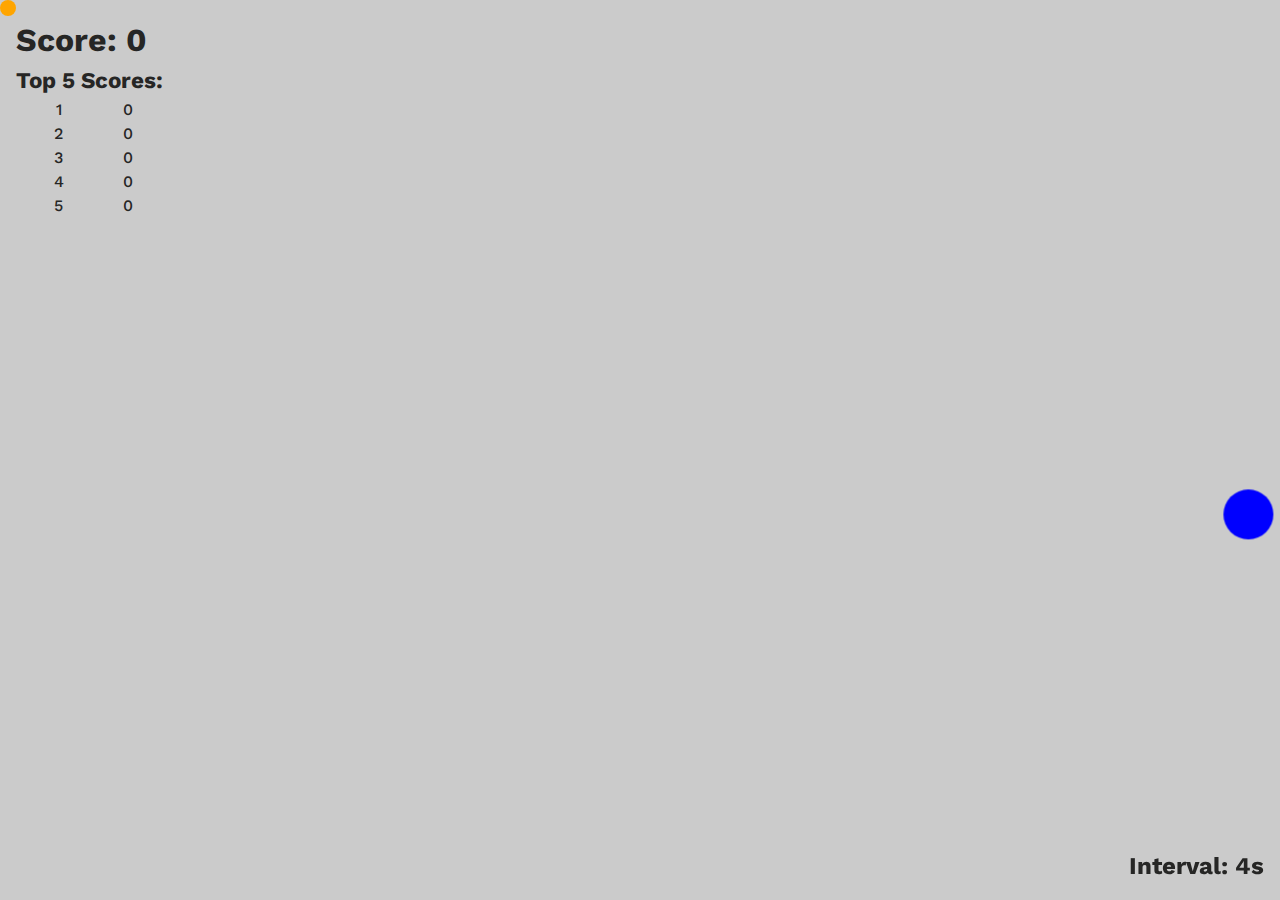
<file: demo/index.html>
<!DOCTYPE html>
<html lang="en">
  <head>
    <meta charset="UTF-8" />
    <meta name="viewport" content="width=device-width, initial-scale=1.0" />
    <title>Reaction game demo</title>

    <link
      rel="icon"
      type="image/png"
      href="src/assets/favicon/favicon-96x96.png"
      sizes="96x96"
    />
    <link
      rel="icon"
      type="image/svg+xml"
      href="src/assets/favicon/favicon.svg"
    />
    <link rel="shortcut icon" href="src/assets/favicon/favicon.ico" />
    <link
      rel="apple-touch-icon"
      sizes="180x180"
      href="src/assets/favicon/apple-touch-icon.png"
    />
    <link rel="manifest" href="src/assets/favicon/site.webmanifest" />

    <link rel="stylesheet" href="./src/styles/main.css" />
    <link rel="preconnect" href="https://fonts.googleapis.com" />
    <link rel="preconnect" href="https://fonts.gstatic.com" crossorigin />
    <link
      href="https://fonts.googleapis.com/css2?family=Work+Sans:ital,wght@0,100..900;1,100..900&display=swap"
      rel="stylesheet"
    />
  </head>

  <body>
    <main class="board" id="board">
      <div class="custom-cursor" id="custom-cursor"></div>

      <div class="ball" id="ball"></div>

      <div class="interval-timer" id="interval-timer">Interval: 4s</div>

      <p class="score" id="score">Score: 0</p>
      <div class="leaderboard" id="leaderboard">
        <h3>Top 5 Scores:</h3>
        <ul id="leaderboard-list"></ul>
      </div>

      <div class="game-over" id="game-over" style="display: none">
        <p class="end-score" id="end-score">Score: 0</p>
        <p>Game Over</p>
        <p>Press Space to Restart</p>
      </div>
    </main>

    <script src="./src/scripts/function.js"></script>
    <script src="./src/scripts/main.js"></script>
  </body>
</html>
</file>
<file: demo/src/styles/main.css>
@import url('./reset.css');

body {
  overflow: hidden;
  font-family: "Work Sans", sans-serif;
  cursor: none;
}

.custom-cursor {
  position: fixed;
  width: 1rem;
  height: 1rem;
  background-color: orange;
  border-radius: 50%;
  pointer-events: none;
  z-index: 1000;
}

.board {
  position: relative;
  width: 100vw;
  height: 100vh;
  background-color: rgb(203, 203, 203);
}

.ball {
  position: absolute;
  width: 50px;
  height: 50px;
  background-color: blue;
  border-radius: 50%;
  z-index: 500;
}

.score {
  position: absolute;
  top: 1rem;
  left: 1rem;
  font-size: 2rem;
  font-weight: 700;
  color: #262625;
  pointer-events: none; 
}

.interval-timer {
  position: absolute;
  bottom: 1rem;
  right: 1rem;
  font-size: 1.5rem;
  font-weight: bold;
  color: #262625;
  pointer-events: none;
  z-index: 900;
}

.game-over {
  position: absolute;
  top: 50%;
  left: 50%;
  transform: translate(-50%, -50%);
  text-align: center;
  font-size: 2rem;
  font-weight: bold;
  color: red;
  background-color: rgba(255, 255, 255, 0.9);
  padding: 1rem 2rem;
  border-radius: 10px;
  box-shadow: 0 4px 10px rgba(0, 0, 0, 0.2);
  z-index: 600;

  & .end-score {
    color: #262625;
    font-size: 3rem;
  }
}

.board.disabled {
  pointer-events: none; 
}

.leaderboard {
  position: absolute;
  top: 4rem; 
  left: 1rem;
  font-size: 1.2rem;
  font-weight: 600;
  color: #262625;
  pointer-events: none;

  & ul {
    list-style: none;
    padding-left: 0.5rem;
  }

  & li {
    display: grid;
    grid-template-columns: 1fr 1fr;
    text-align: center;
    font-size: 1rem;
    font-weight: 500;

    & span {
      display: block;
    }
  }
}
</file>
